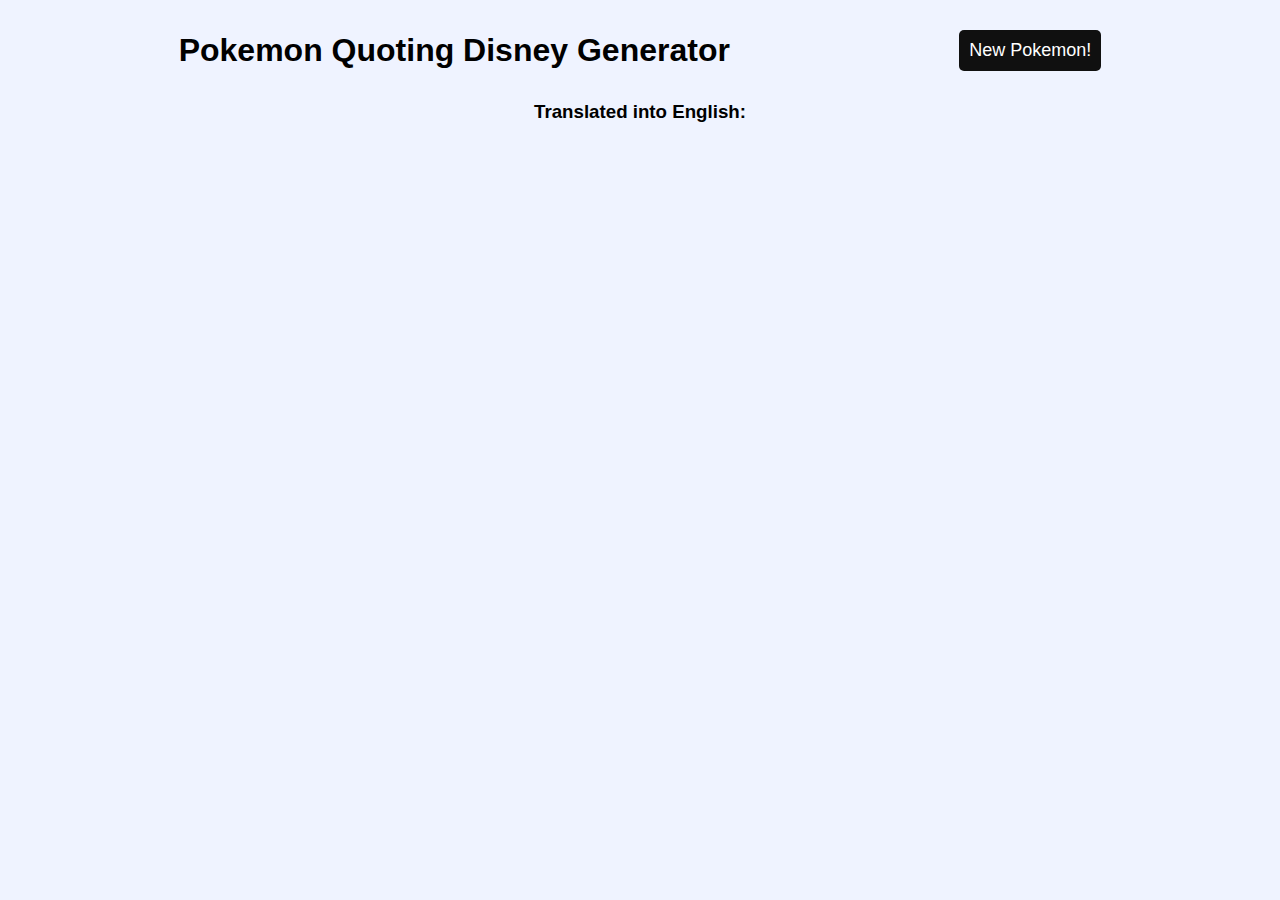
<file: index.html>
<!DOCTYPE html>
<html lang="en">
  <head>
    <meta charset="UTF-8" />
    <meta name="viewport" content="width=device-width, initial-scale=1.0" />
    <title>Pokemon Quote Generator</title>
    <link
      rel="stylesheet"
      href="https://cdnjs.cloudflare.com/ajax/libs/font-awesome/6.4.2/css/all.min.css"
      integrity="sha512-z3gLpd7yknf1YoNbCzqRKc4qyor8gaKU1qmn+CShxbuBusANI9QpRohGBreCFkKxLhei6S9CQXFEbbKuqLg0DA=="
      crossorigin="anonymous"
      referrerpolicy="no-referrer"
    />
    <link rel="stylesheet" href="styles.css" />
  </head>
  <body>
    <main>
      <header>
        <h1>Pokemon Quoting Disney Generator</h1>
        <div>
          <button id="new-pokemon-btn" class="btn">New Pokemon!</button>
          <!-- <button id="translate-btn" class="btn">Translate</button> -->
        </div>
      </header>
      <section class="main-collection"></section>
      <!-- pokemon trainer modal -->
      <div id="pokemonQuote">
        <div class="container-fluid">
          <header class="modal-header">
            <h3>Translated into English:</h3>
          </header>

          <div class="modal-body">
            <!-- this is where the quote should  appear -->
          </div>
        </div>
      </div>
    </main>
    <script src="./script.js"></script>
    <script src="./disneyData.js"></script>
  </body>
</html>
</file>
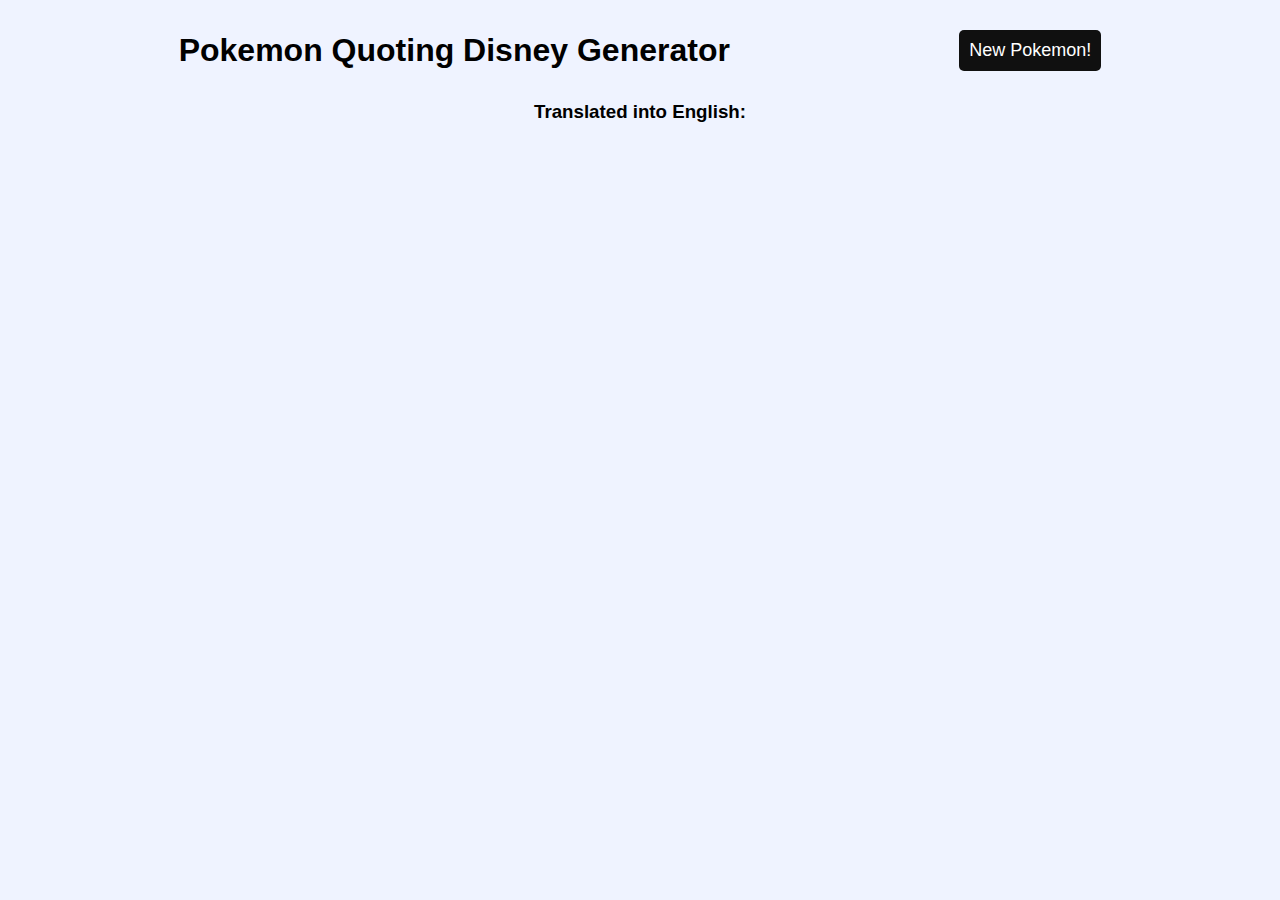
<file: dirtyCode2/index.html>
<!DOCTYPE html>
<html lang="en">
  <head>
    <meta charset="UTF-8" />
    <meta name="viewport" content="width=device-width, initial-scale=1.0" />
    <title>Pokemon Quote Generator</title>
    <link
      rel="stylesheet"
      href="https://cdnjs.cloudflare.com/ajax/libs/font-awesome/6.4.2/css/all.min.css"
      integrity="sha512-z3gLpd7yknf1YoNbCzqRKc4qyor8gaKU1qmn+CShxbuBusANI9QpRohGBreCFkKxLhei6S9CQXFEbbKuqLg0DA=="
      crossorigin="anonymous"
      referrerpolicy="no-referrer"
    />
    <link rel="stylesheet" href="styles.css" />
  </head>
  <body>
    <main>
      <header>
        <h1>Pokemon Quoting Disney Generator</h1>
        <div>
          <button id="new-pokemon-btn" class="btn">New Pokemon!</button>
          <!-- <button id="translate-btn" class="btn">Translate</button> -->
        </div>
      </header>
      <section class="main-collection"></section>
      <!-- pokemon trainer modal -->
      <div id="pokemonQuote">
        <div class="container-fluid">
          <header class="modal-header">
            <h3>Translated into English:</h3>
          </header>

          <div class="modal-body">
            <!-- this is where the quote should  appear -->
          </div>
        </div>
      </div>
    </main>
    <script src="./disneyData.js"></script>
    <script src="./script.js"></script>
  </body>
</html>
</file>
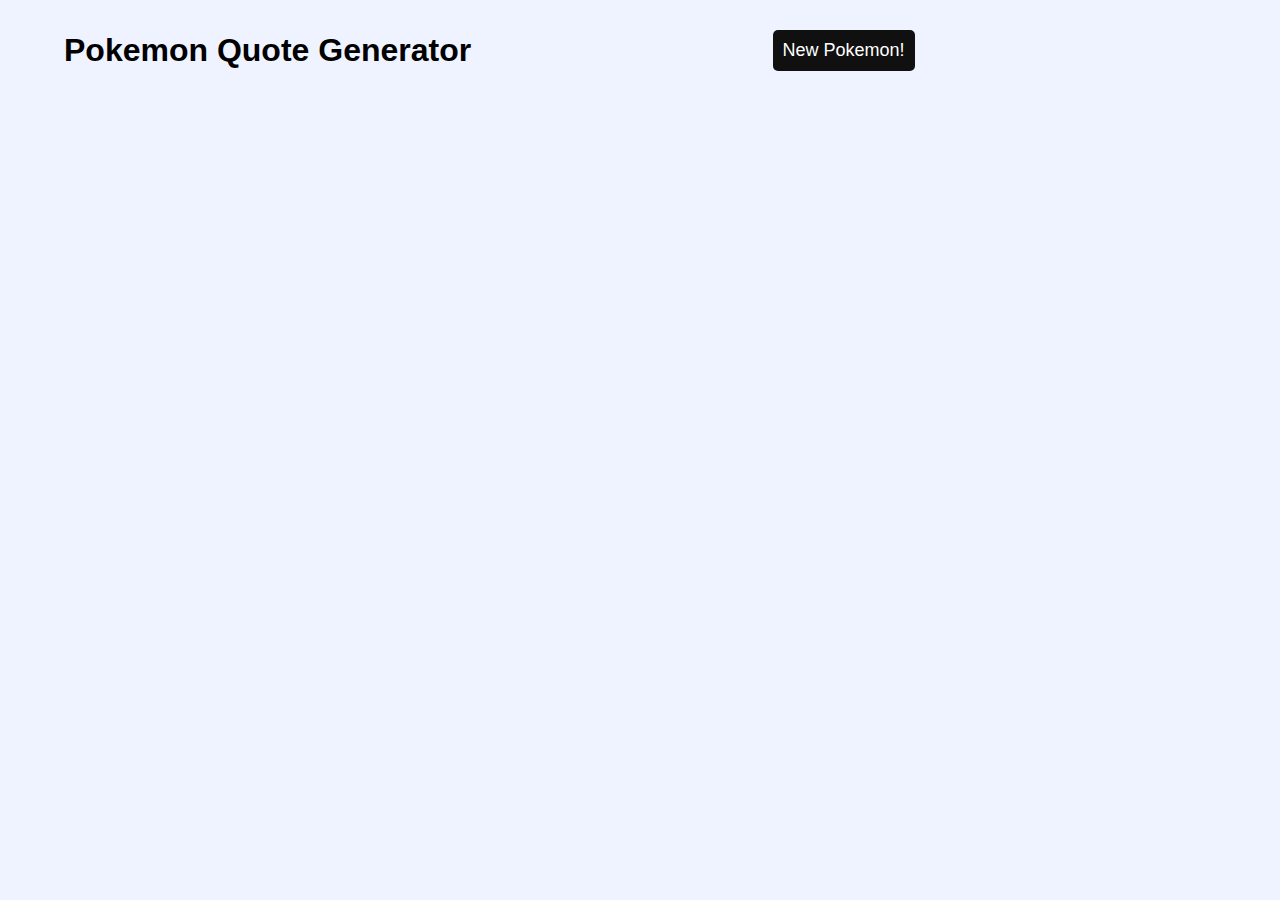
<file: mediumTutorial/index.html>
<!DOCTYPE html>
<html lang="en">
  <head>
    <meta charset="UTF-8" />
    <meta name="viewport" content="width=device-width, initial-scale=1.0" />
    <title>Fetching From an API</title>
    <link
      rel="stylesheet"
      href="https://cdnjs.cloudflare.com/ajax/libs/font-awesome/6.4.2/css/all.min.css"
      integrity="sha512-z3gLpd7yknf1YoNbCzqRKc4qyor8gaKU1qmn+CShxbuBusANI9QpRohGBreCFkKxLhei6S9CQXFEbbKuqLg0DA=="
      crossorigin="anonymous"
      referrerpolicy="no-referrer"
    />
    <link rel="stylesheet" href="styles.css" />
  </head>
  <body>
    <header>
      <h1>Pokemon Quote Generator</h1>
      <button id="new-pokemon-btn" class="btn">New Pokemon!</button>
    </header>
    <main>
      <section class="main-collection">
        <!-- dummy data goes here -->
        <!-- <div
          class="card"
          id="imposter"
          style="
            background: radial-gradient(
              circle at 50% 0%,
              lavender 36%,
              #ffffff 36%
            );
          "
        >
          <div id="123" class="poke-card">
            <div class="card-body">
              <div>
                <div class="img-wrapper">
                  <img src="./images/crewmate-among-us-big-keychains.jpg" />
                </div>
                <h2 class="poke-name">"Imposter"</h2>
              </div>
              <h2 class="poke-name">- Imposter</h2>
              <div class="types">
                <span style="background: lavender">normal</span>
              </div>
            </div>
          </div>
        </div> -->
      </section>
    </main>
    <script src="script.js"></script>
  </body>
</html>
</file>
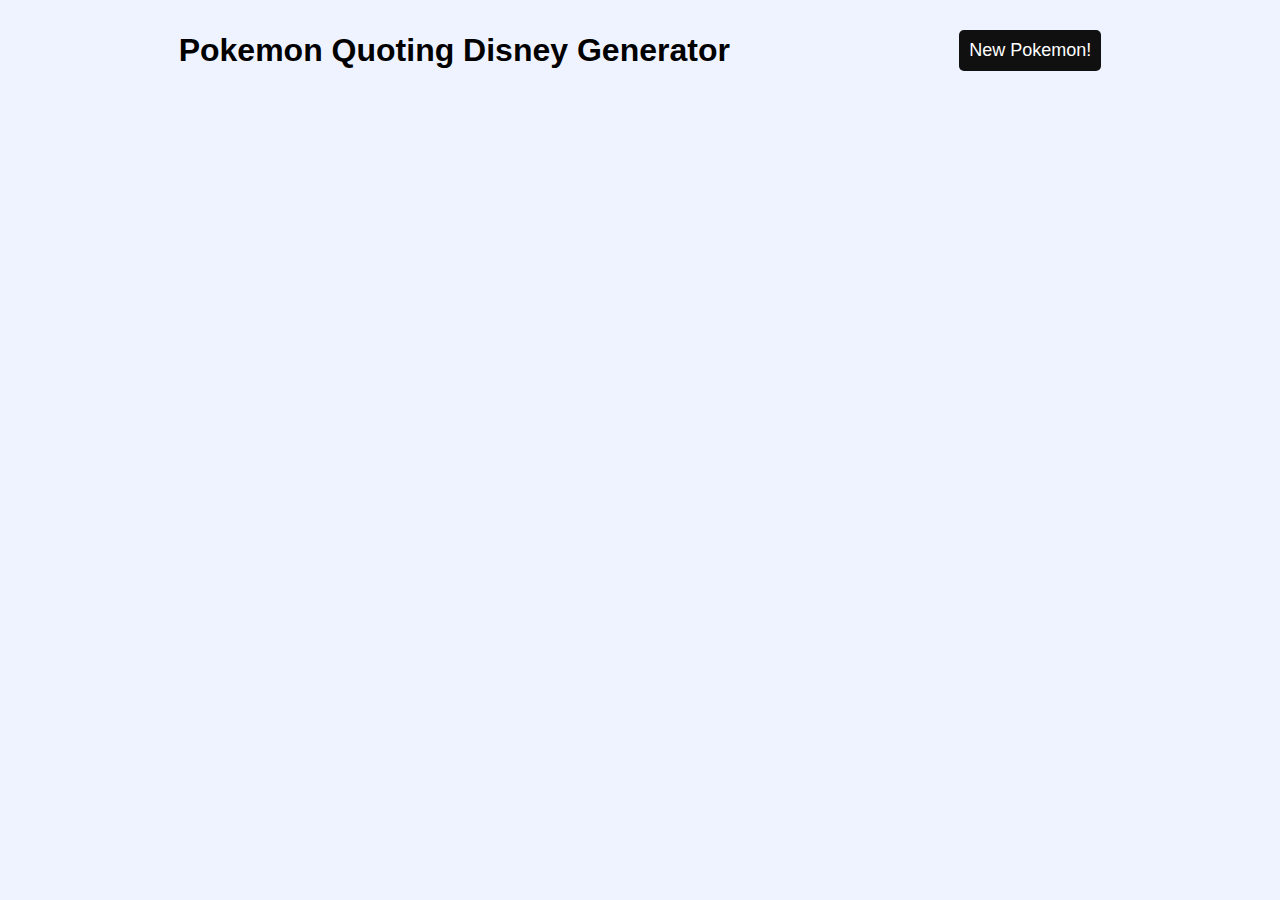
<file: mediumTutorialBase/index.html>
<!-- Base Copy Side -->

<!DOCTYPE html>
<html lang="en">
  <head>
    <meta charset="UTF-8" />
    <meta name="viewport" content="width=device-width, initial-scale=1.0" />
    <title>Pokemon Quote Generator</title>
    <link
      rel="stylesheet"
      href="https://cdnjs.cloudflare.com/ajax/libs/font-awesome/6.4.2/css/all.min.css"
      integrity="sha512-z3gLpd7yknf1YoNbCzqRKc4qyor8gaKU1qmn+CShxbuBusANI9QpRohGBreCFkKxLhei6S9CQXFEbbKuqLg0DA=="
      crossorigin="anonymous"
      referrerpolicy="no-referrer"
    />
    <link rel="stylesheet" href="styles.css" />
  </head>
  <body>
    <header>
      <h1>Pokemon Quoting Disney Generator</h1>
      <div>
        <button id="new-pokemon-btn" class="btn">New Pokemon!</button>
        <!-- <button id="translate-btn" class="btn">Translate</button> -->
      </div>
    </header>
    <main>
      <section class="main-collection"></section>
      <!-- pokemon trainer modal -->
      <!-- <div id="pokemonQuote">
        <div class="container-fluid">
          <header class="modal-header">
            <h3>Translated into English:</h3>
          </header>

          <div class="modal-body"> -->
      <!-- this is where the quote should  appear -->
      <!-- </div>
        </div>
      </div> -->
    </main>
    <script src="script.js"></script>
  </body>
</html>
</file>
<file: styles.css>
* {
  padding: 0;
  margin: 0;
  box-sizing: border-box;
  font-family: "Poppins", sans-serif;
}

body {
  background-color: #eff3ff;
  margin: 0% 5%;
}

header {
  display: flex;
  flex-direction: row;
  align-items: center;
  justify-content: space-around;
}

section {
  max-width: 1400px;
  min-width: 500px;
  width: 100%;
  margin: 0 auto;
  display: flex;
  padding: 0rem 1rem;
  justify-content: center;
}

.card {
  width: 100%;
  display: flex;
  justify-content: center;
  /* padding-bottom: 1rem; */
}
.card-body {
  display: flex;
  flex-direction: column;
}

div.card-body div {
  display: flex;
  flex-direction: row;
  align-items: center;
  flex-wrap: nowrap;
  justify-content: flex-start;
}

div.card-body div h2.poke-name {
  background: #d28a14b8;
  padding: 20px;
  border-radius: 8px;
}

div.card-body h2.poke-name,
div.card-body div.types {
  display: flex;
  justify-content: center;
}

.btn:hover {
  background-color: goldenrod;
}
.btn {
  padding: 10px 10px;
  font-size: 18px;
  background-color: #101010;
  color: #ffffff;
  position: relative;
  margin: 30px auto;
  border: none;
  border-radius: 5px;
}
.types {
  display: flex;
  justify-content: space-around;
  margin: 0px 0 1px 0;
}

.types span {
  font-size: 12px;
  letter-spacing: 0.4px;
  font-weight: 600;
  padding: 5px 20px;
  border-radius: 20px;
  color: #ffffff;
}

#pokemonQuote {
  display: flex;
  flex-direction: column;
  flex-wrap: nowrap;
  align-items: center;
}
</file>
<file: dirtyCode2/styles.css>
* {
  padding: 0;
  margin: 0;
  box-sizing: border-box;
  font-family: "Poppins", sans-serif;
}

body {
  background-color: #eff3ff;
  margin: 0% 5%;
}

header {
  display: flex;
  flex-direction: row;
  align-items: center;
  justify-content: space-around;
}

section {
  max-width: 1400px;
  min-width: 500px;
  width: 100%;
  margin: 0 auto;
  display: flex;
  padding: 0rem 1rem;
  justify-content: center;
}

.card {
  width: 100%;
  display: flex;
  justify-content: center;
  /* padding-bottom: 1rem; */
}
.card-body {
  display: flex;
  flex-direction: column;
}

div.card-body div {
  display: flex;
  flex-direction: row;
  align-items: center;
  flex-wrap: nowrap;
  justify-content: flex-start;
}

div.card-body div h2.poke-name {
  background: #d28a14b8;
  padding: 20px;
  border-radius: 8px;
}

div.card-body h2.poke-name,
div.card-body div.types {
  display: flex;
  justify-content: center;
}

.btn:hover {
  background-color: goldenrod;
}
.btn {
  padding: 10px 10px;
  font-size: 18px;
  background-color: #101010;
  color: #ffffff;
  position: relative;
  margin: 30px auto;
  border: none;
  border-radius: 5px;
}
.types {
  display: flex;
  justify-content: space-around;
  margin: 0px 0 1px 0;
}

.types span {
  font-size: 12px;
  letter-spacing: 0.4px;
  font-weight: 600;
  padding: 5px 20px;
  border-radius: 20px;
  color: #ffffff;
}

#pokemonQuote {
  display: flex;
  flex-direction: column;
  flex-wrap: nowrap;
  align-items: center;
}

/* .img-wrapper {
  height: 420px;
} */
.noImg {
  display: block;
  width: 145px;
  max-height: 200px;
  position: relative;
  margin: 5px auto;
  border: 2px solid black;
  border-radius: 50px;
  overflow: hidden;
}

.noImg img {
  width: 100%;
  object-fit: cover;
  border-radius: 8px;
}
</file>
<file: mediumTutorial/styles.css>
* {
  padding: 0;
  margin: 0;
  box-sizing: border-box;
  font-family: "Poppins", sans-serif;
}

body {
  background-color: #eff3ff;
  margin: 0% 5%;
}

header {
  display: flex;
  flex-direction: row;
  align-items: center;
  justify-content: space-around;
}

section {
  max-width: 1400px;
  min-width: 500px;
  width: 100%;
  margin: 0 auto;
  display: flex;
  padding: 0rem 1rem;
  justify-content: center;
}

.card {
  width: 100%;
  display: flex;
  justify-content: center;
  /* padding-bottom: 1rem; */
  padding: 30px;
}
.card-body {
  display: flex;
  flex-direction: column;
}

div.card-body div {
  display: flex;
  flex-direction: row;
  align-items: center;
  flex-wrap: nowrap;
  justify-content: flex-start;
  margin-right: 10px;
}

div.card-body div h2.poke-name {
  background: #d28a14b8;
  padding: 20px;
  border-radius: 8px;
}

div.card-body h2.poke-name,
div.card-body div.types {
  display: flex;
  justify-content: center;
}

.btn:hover {
  background-color: goldenrod;
}
.btn {
  padding: 10px 10px;
  font-size: 18px;
  background-color: #101010;
  color: #ffffff;
  position: relative;
  margin: 30px auto;
  border: none;
  border-radius: 5px;
}
.types {
  display: flex;
  justify-content: space-around;
  margin: 0px 0 1px 0;
}

.types span {
  font-size: 12px;
  letter-spacing: 0.4px;
  font-weight: 600;
  padding: 5px 20px;
  border-radius: 20px;
  color: #ffffff;
}

#pokemonQuote {
  display: flex;
  flex-direction: column;
  flex-wrap: nowrap;
  align-items: center;
}

/* .img-wrapper {
  height: 420px;
} */
.img-wrapper {
  /* display: block; */
  /* width: 175px; */
  /* max-height: 200px; */
  position: relative;
  margin: 5px auto;
  /* border: 2px solid black; */
  border-radius: 50px;
  /* overflow: hidden; */
}

.img-wrapper img {
  width: 100%;
  object-fit: cover;
  border-radius: 8px;
}
</file>
<file: mediumTutorialBase/styles.css>
/* Base Copy Side */

* {
  padding: 0;
  margin: 0;
  box-sizing: border-box;
  font-family: "Poppins", sans-serif;
}

body {
  background-color: #eff3ff;
  margin: 0% 5%;
}

header {
  display: flex;
  flex-direction: row;
  align-items: center;
  justify-content: space-around;
}

section {
  max-width: 1400px;
  min-width: 500px;
  width: 100%;
  margin: 0 auto;
  display: flex;
  padding: 0rem 1rem;
  justify-content: center;
}

.card {
  width: 100%;
  display: flex;
  justify-content: center;
  /* padding-bottom: 1rem; */
}
.card-body {
  display: flex;
  flex-direction: column;
}

div.card-body div {
  display: flex;
  flex-direction: row;
  align-items: center;
  flex-wrap: nowrap;
  justify-content: flex-start;
}

div.card-body div h2.poke-name {
  background: #d28a14b8;
  padding: 20px;
  border-radius: 8px;
}

div.card-body h2.poke-name,
div.card-body div.types {
  display: flex;
  justify-content: center;
}

.btn:hover {
  background-color: goldenrod;
}
.btn {
  padding: 10px 10px;
  font-size: 18px;
  background-color: #101010;
  color: #ffffff;
  position: relative;
  margin: 30px auto;
  border: none;
  border-radius: 5px;
}
.types {
  display: flex;
  justify-content: space-around;
  margin: 0px 0 1px 0;
}

.types span {
  font-size: 12px;
  letter-spacing: 0.4px;
  font-weight: 600;
  padding: 5px 20px;
  border-radius: 20px;
  color: #ffffff;
}

#pokemonQuote {
  display: flex;
  flex-direction: column;
  flex-wrap: nowrap;
  align-items: center;
}

/* .img-wrapper {
  height: 420px;
} */
.noImg {
  display: block;
  width: 145px;
  max-height: 200px;
  position: relative;
  margin: 5px auto;
  border: 2px solid black;
  border-radius: 50px;
  overflow: hidden;
}

.noImg img {
  width: 100%;
  object-fit: cover;
  border-radius: 8px;
}
</file>
